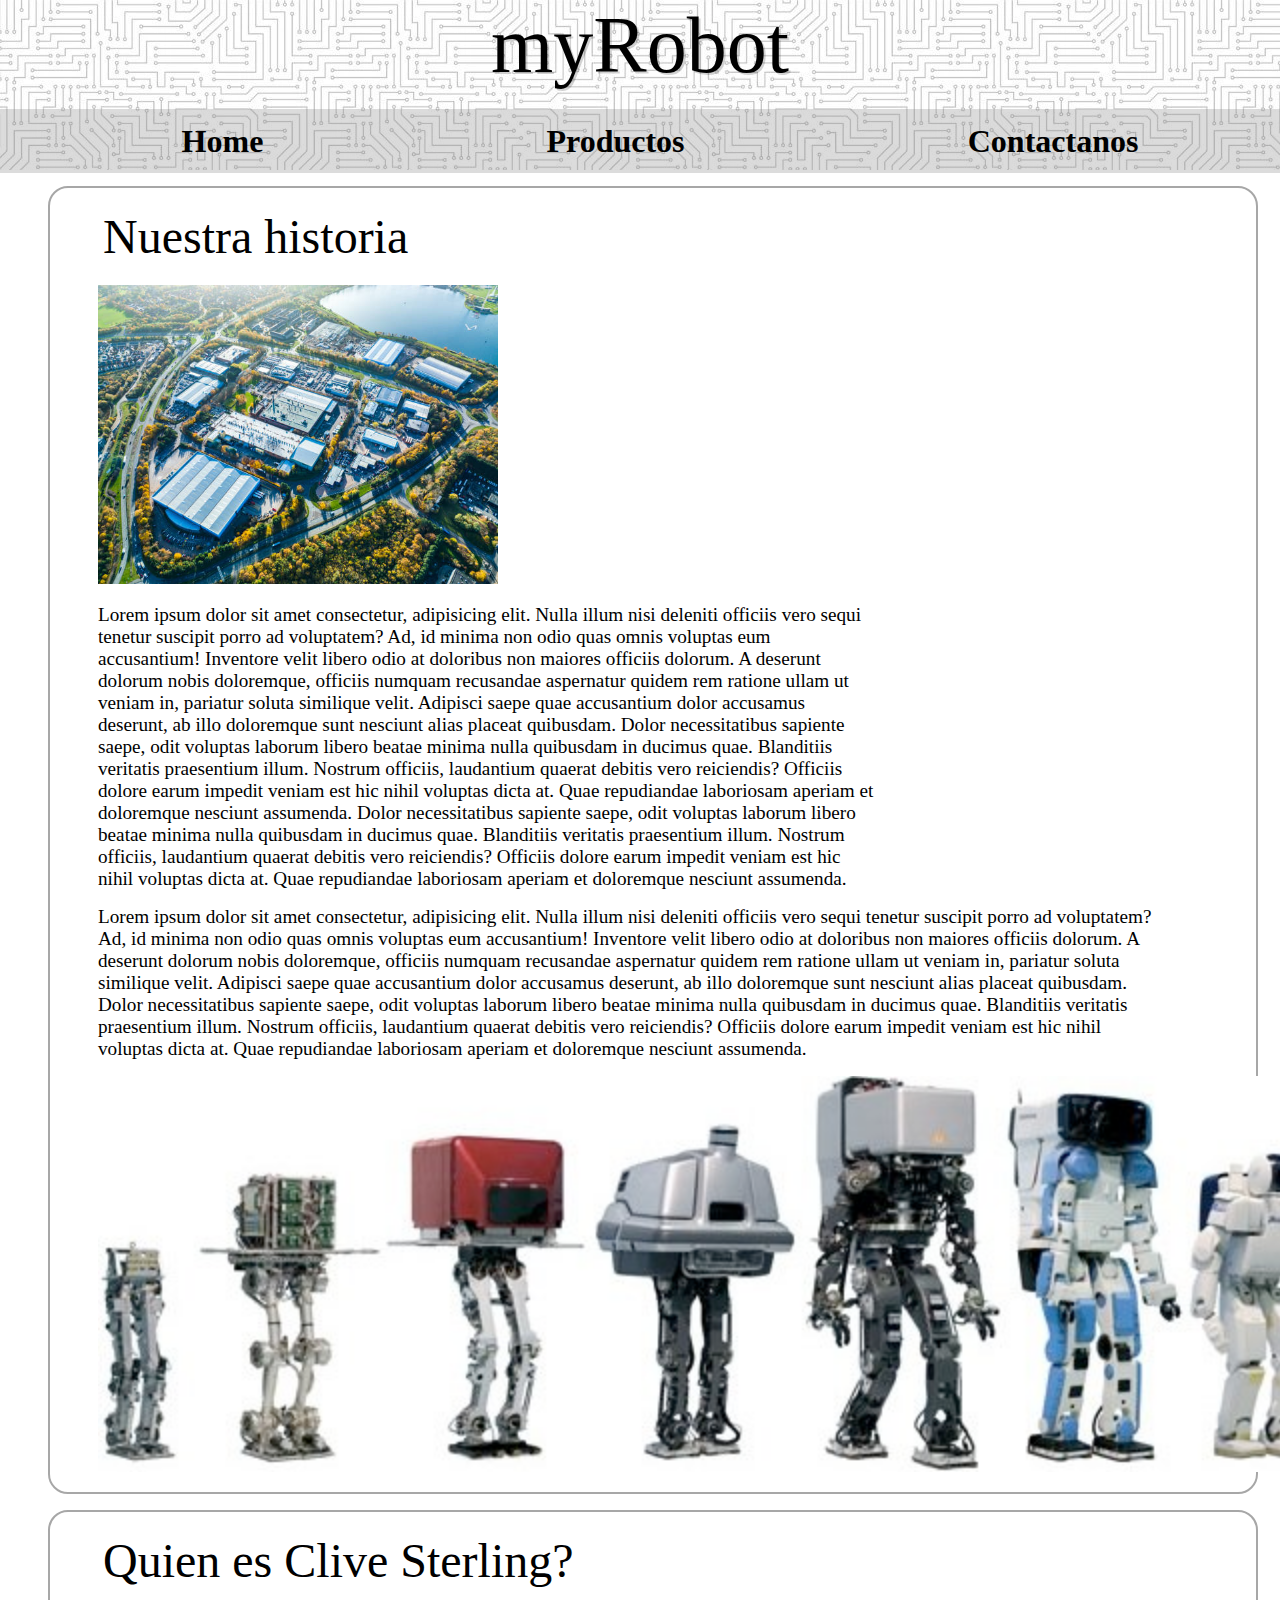
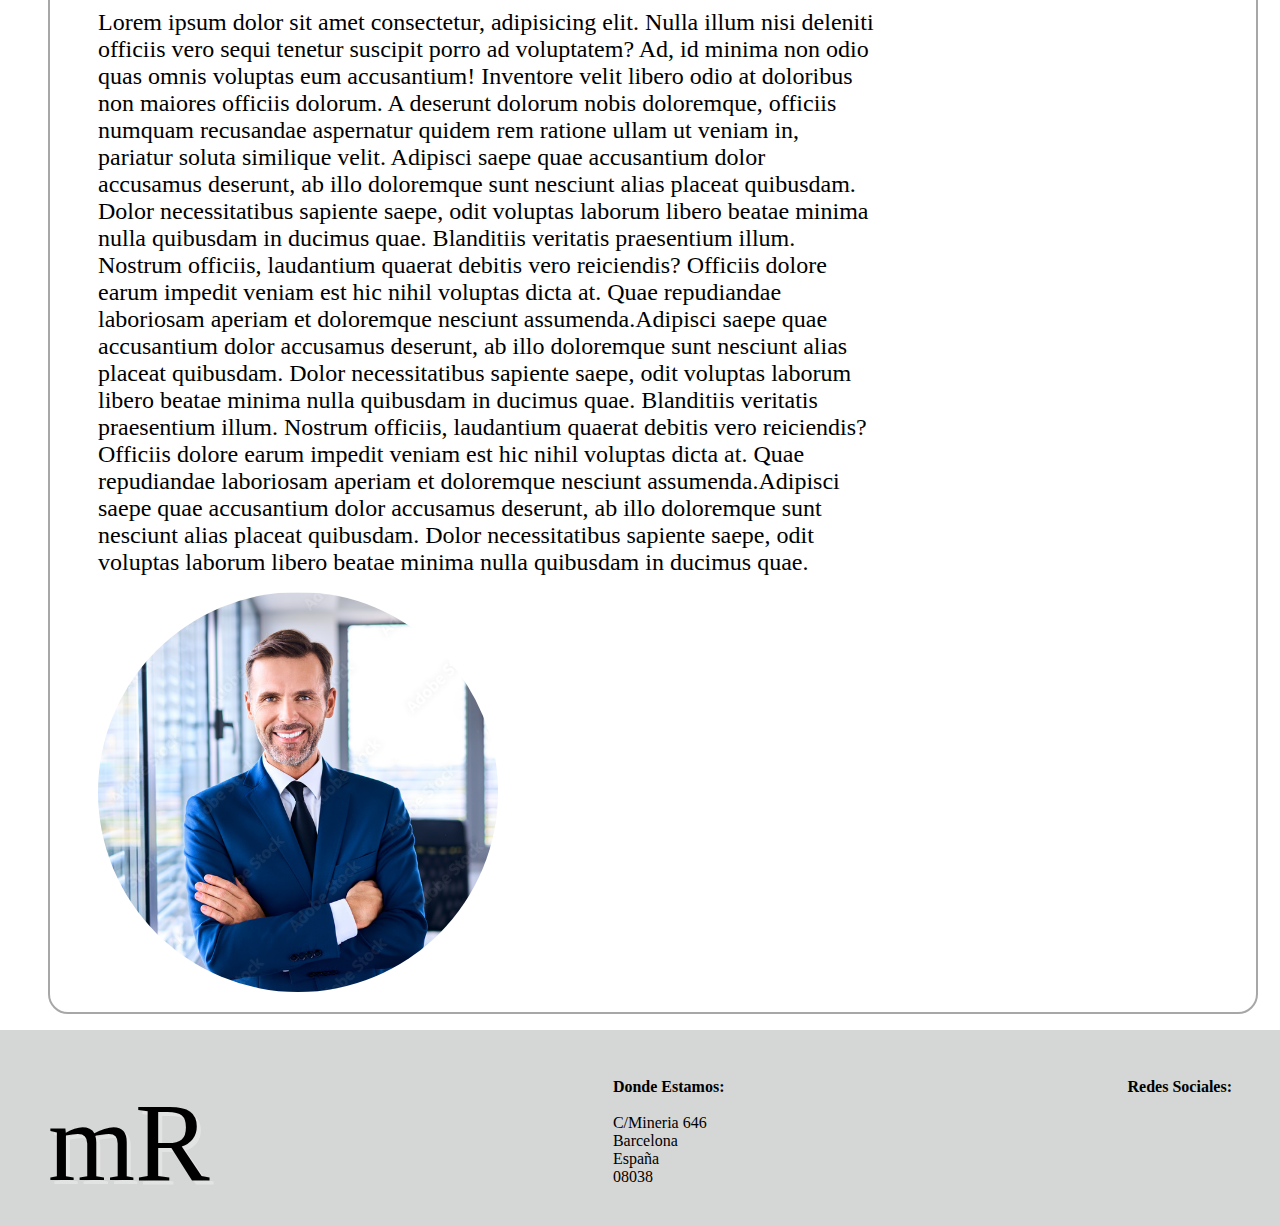
<file: EXAMEN/index.html>
<!DOCTYPE html>
<html lang="en">
    <head>
        <meta charset="UTF-8">
        <meta name="viewport" content="width=device-width, initial-scale=1.0">
        <link rel="stylesheet" href="style.css">

        <title>EXAMEN - FRANCISCO FARRANDO</title>
    </head>
    <body>
        <header>
            <div class="title">myRobot</div>
            <br>
            <nav>
                <ul class="nav-bar">
                    <li>
                        <a href="/index.html">Home </a>
                    </li>
                    <li>
                        <a href="Visual/products.html">Productos</a>
                    </li>
                    <li>
                        <a href="Visual/contact.html">Contactanos</a>
                    </li>
                </ul>
            </nav>

        </header>

        <!--CUERPO-->
        <main>
            <div class="container">
                <div class="subcontainer">
                    <div class="midtitle">
                        Nuestra historia
                    </div>

                    <div>
                        <img class="img-text1" src="img/industry.jpg"
                            alt="Nuestras instalaciones (Vista Aerea)">
                    </div>

                    <div class=text> Lorem ipsum dolor sit amet consectetur,
                        adipisicing elit. Nulla illum nisi deleniti officiis
                        vero
                        sequi tenetur suscipit porro ad voluptatem? Ad, id
                        minima
                        non odio quas omnis voluptas eum accusantium!
                        Inventore velit libero odio at doloribus non maiores
                        officiis dolorum. A deserunt dolorum nobis doloremque,
                        officiis numquam recusandae aspernatur quidem rem
                        ratione
                        ullam ut veniam in, pariatur soluta similique velit.
                        Adipisci saepe quae accusantium dolor accusamus
                        deserunt, ab
                        illo doloremque sunt nesciunt alias placeat quibusdam.
                        Dolor
                        necessitatibus sapiente saepe, odit voluptas laborum
                        libero
                        beatae minima nulla quibusdam in ducimus quae.
                        Blanditiis veritatis praesentium illum. Nostrum
                        officiis,
                        laudantium quaerat debitis vero reiciendis? Officiis
                        dolore
                        earum impedit veniam est hic nihil voluptas dicta at.
                        Quae
                        repudiandae laboriosam aperiam et doloremque nesciunt
                        assumenda.
                        Dolor necessitatibus sapiente saepe, odit voluptas
                        laborum libero
                        beatae minima nulla quibusdam in ducimus quae.
                        Blanditiis veritatis praesentium illum. Nostrum
                        officiis,
                        laudantium quaerat debitis vero reiciendis? Officiis
                        dolore
                        earum impedit veniam est hic nihil voluptas dicta at.
                        Quae
                        repudiandae laboriosam aperiam et doloremque nesciunt
                        assumenda.
                    </div>
                    <div class=text2> Lorem ipsum dolor sit amet consectetur,
                        adipisicing elit. Nulla illum nisi deleniti officiis
                        vero
                        sequi tenetur suscipit porro ad voluptatem? Ad, id
                        minima
                        non odio quas omnis voluptas eum accusantium!
                        Inventore velit libero odio at doloribus non maiores
                        officiis dolorum. A deserunt dolorum nobis doloremque,
                        officiis numquam recusandae aspernatur quidem rem
                        ratione
                        ullam ut veniam in, pariatur soluta similique velit.
                        Adipisci saepe quae accusantium dolor accusamus
                        deserunt, ab
                        illo doloremque sunt nesciunt alias placeat quibusdam.
                        Dolor
                        necessitatibus sapiente saepe, odit voluptas laborum
                        libero
                        beatae minima nulla quibusdam in ducimus quae.
                        Blanditiis veritatis praesentium illum. Nostrum
                        officiis,
                        laudantium quaerat debitis vero reiciendis? Officiis
                        dolore
                        earum impedit veniam est hic nihil voluptas dicta at.
                        Quae
                        repudiandae laboriosam aperiam et doloremque nesciunt
                        assumenda.
                    </div>

                    <div>
                        <img class="img-text2" src="img/evolution.png"
                            alt="Evolucion de Nuestros Robots">
                    </div>
                </div>

                <div class="subcontainer">
                    <div class="midtitle">
                        Quien es Clive Sterling?
                    </div>

                    <div class=text3> Lorem ipsum dolor sit amet consectetur,
                        adipisicing elit. Nulla illum nisi deleniti officiis
                        vero
                        sequi tenetur suscipit porro ad voluptatem? Ad, id
                        minima
                        non odio quas omnis voluptas eum accusantium!
                        Inventore velit libero odio at doloribus non maiores
                        officiis dolorum. A deserunt dolorum nobis doloremque,
                        officiis numquam recusandae aspernatur quidem rem
                        ratione
                        ullam ut veniam in, pariatur soluta similique velit.
                        Adipisci saepe quae accusantium dolor accusamus
                        deserunt, ab
                        illo doloremque sunt nesciunt alias placeat quibusdam.
                        Dolor
                        necessitatibus sapiente saepe, odit voluptas laborum
                        libero
                        beatae minima nulla quibusdam in ducimus quae.
                        Blanditiis veritatis praesentium illum. Nostrum
                        officiis,
                        laudantium quaerat debitis vero reiciendis? Officiis
                        dolore
                        earum impedit veniam est hic nihil voluptas dicta at.
                        Quae
                        repudiandae laboriosam aperiam et doloremque nesciunt
                        assumenda.Adipisci saepe quae accusantium dolor
                        accusamus
                        deserunt, ab
                        illo doloremque sunt nesciunt alias placeat quibusdam.
                        Dolor
                        necessitatibus sapiente saepe, odit voluptas laborum
                        libero
                        beatae minima nulla quibusdam in ducimus quae.
                        Blanditiis veritatis praesentium illum. Nostrum
                        officiis,
                        laudantium quaerat debitis vero reiciendis? Officiis
                        dolore
                        earum impedit veniam est hic nihil voluptas dicta at.
                        Quae
                        repudiandae laboriosam aperiam et doloremque nesciunt
                        assumenda.Adipisci saepe quae accusantium dolor
                        accusamus
                        deserunt, ab
                        illo doloremque sunt nesciunt alias placeat quibusdam.
                        Dolor
                        necessitatibus sapiente saepe, odit voluptas laborum
                        libero
                        beatae minima nulla quibusdam in ducimus quae.

                    </div>
                    <div class="caja2">
                        <img class="img-text3" src="img/client.webp"
                            alt="Foto de Clive Sterling">
                    </div>
                </div>

            </div>
        </main>
        <footer>
            <div class="logo">
                mR

            </div>
            <div class="location"> <span style="font-weight: bolder;">Donde
                    Estamos:</span>
                <br>
                <p>C/Mineria 646 </p>
                <p>Barcelona</p>
                <p>España </p>
                <p>08038</p>
            </div>
            <div class="rrss">
                <span style="font-weight: bolder;">Redes Sociales:</span>
                

            </div>
        </footer>

    </body>
</html>
</file>
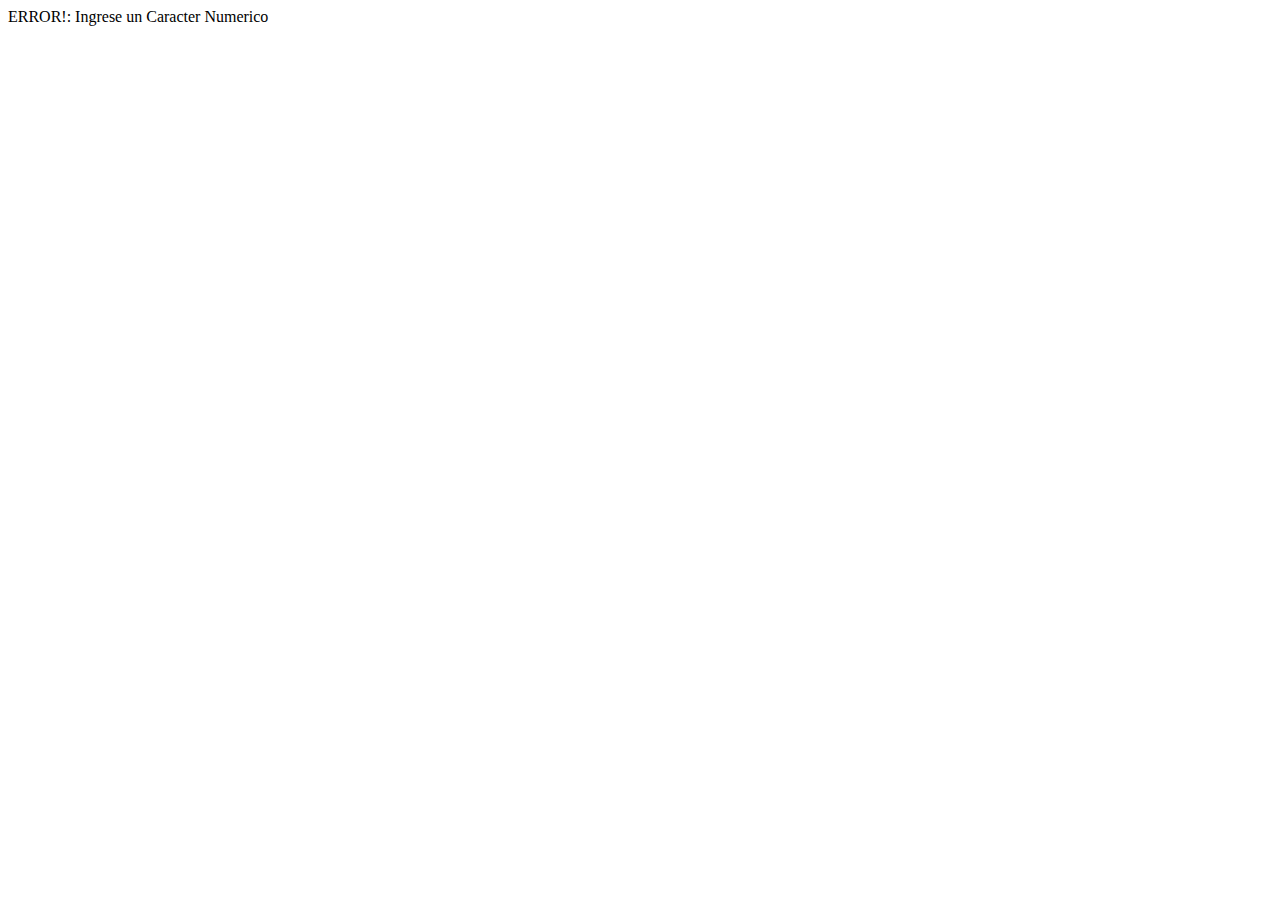
<file: JS CONDICIONALES/E1/index.html>
<!DOCTYPE html>
<html lang="en">
<head>
    <meta charset="UTF-8">
    <meta name="viewport" content="width=device-width, initial-scale=1.0">
    <title>JS2 - Ejercicio 1</title>
</head>
<body>

    
    <script src="main.js"> </script>
</body>
</html>
</file>
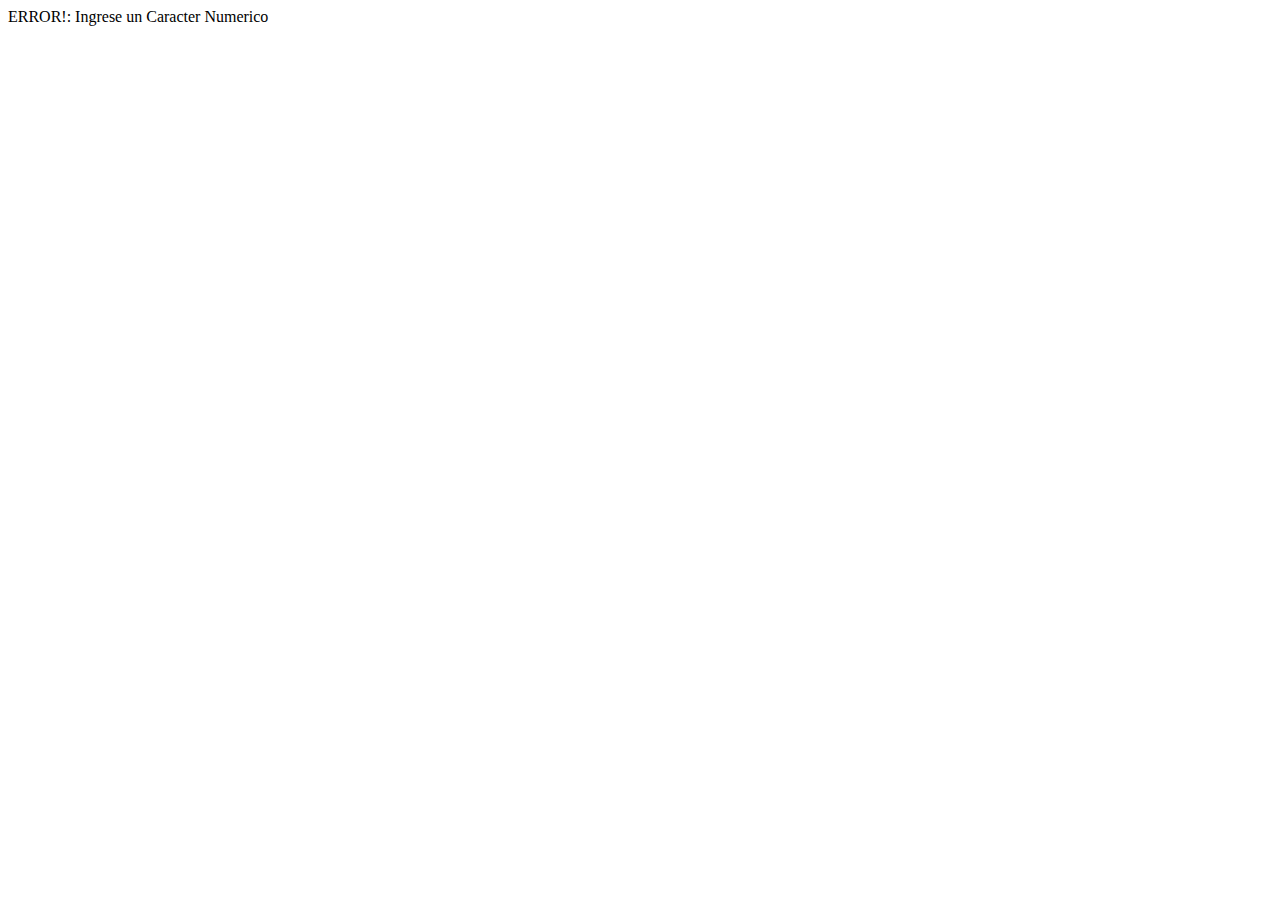
<file: JS CONDICIONALES/E2/index.html>
<!DOCTYPE html>
<html lang="en">
<head>
    <meta charset="UTF-8">
    <meta name="viewport" content="width=device-width, initial-scale=1.0">
    <title>JS2 - Ejercicio 2</title>
</head>
<body>

    
    <script src="main.js"> </script>
</body>
</html>
</file>
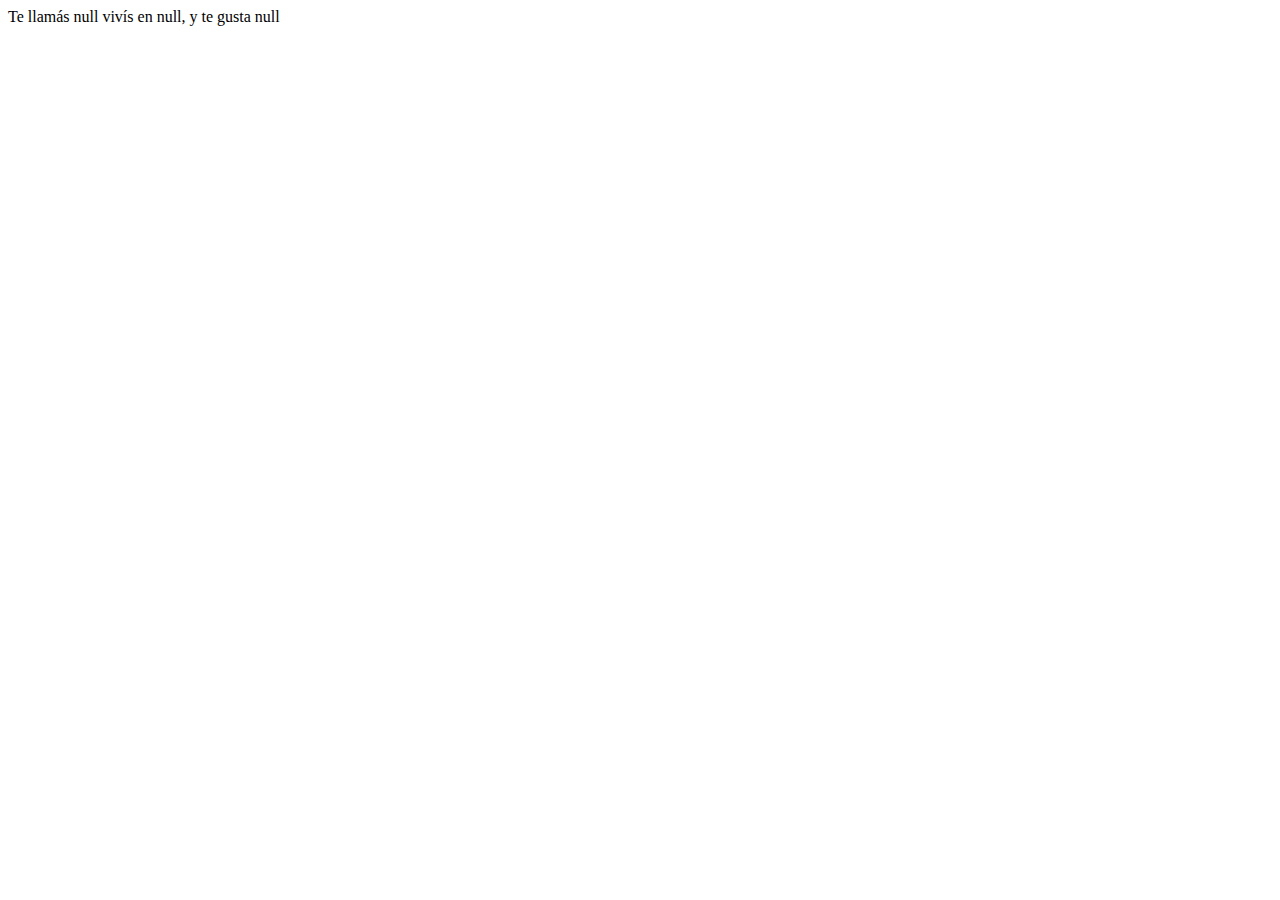
<file: JS1/E2/index.html>
<!DOCTYPE html>
<html lang="en">
<head>
    <meta charset="UTF-8">
    <meta name="viewport" content="width=device-width, initial-scale=1.0">
    <title>JS1 - Ejercicio 2</title>
</head>
<body>

    <script src="main.js"> </script>
    
</body>
</html>
</file>
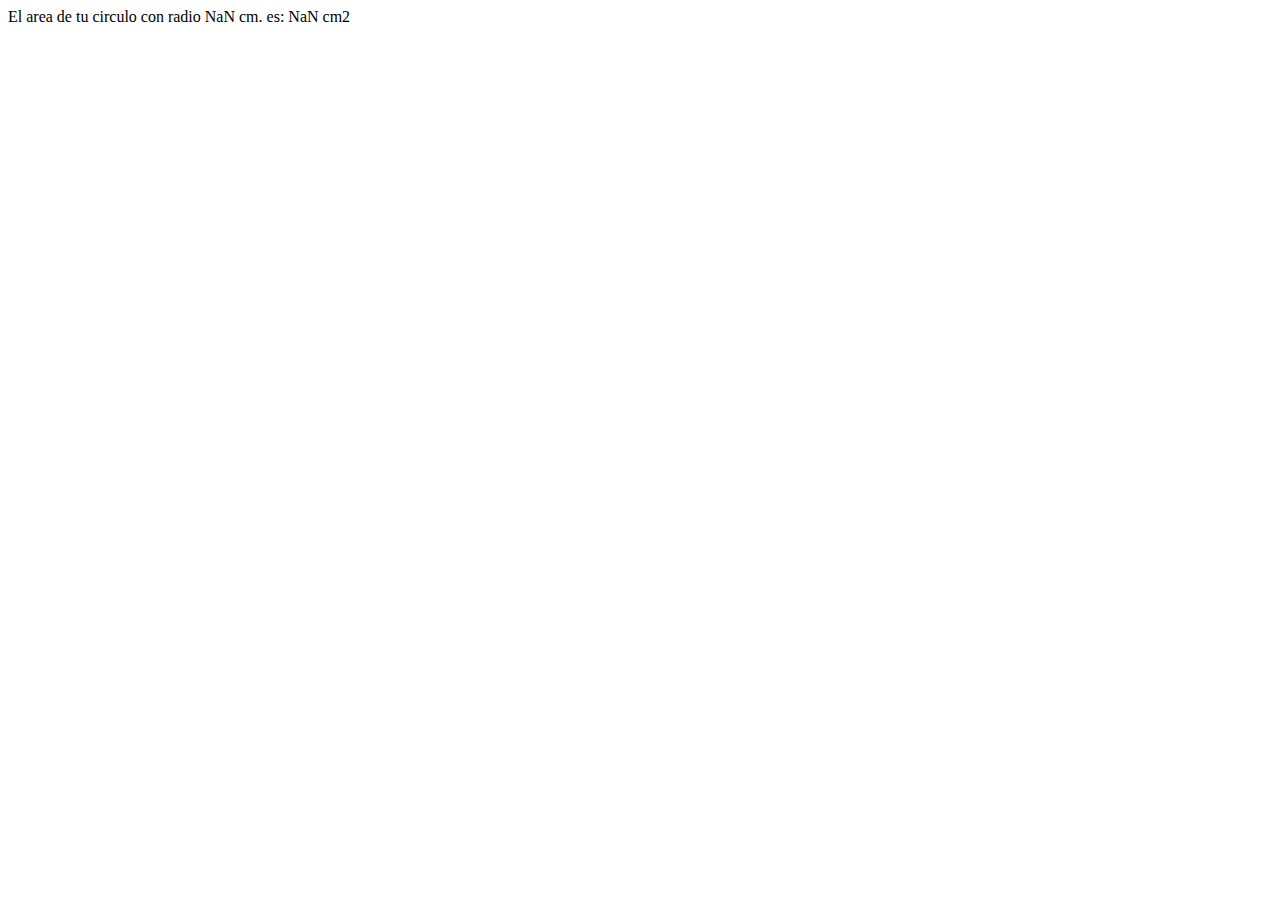
<file: JS1/E3/index.html>
<!DOCTYPE html>
<html lang="en">
<head>
    <meta charset="UTF-8">
    <meta name="viewport" content="width=device-width, initial-scale=1.0">
    <title>JS1 - Ejercicio 3</title>
</head>
<body>

    <script src="main.js"> </script>
    
</body>
</html>
</file>
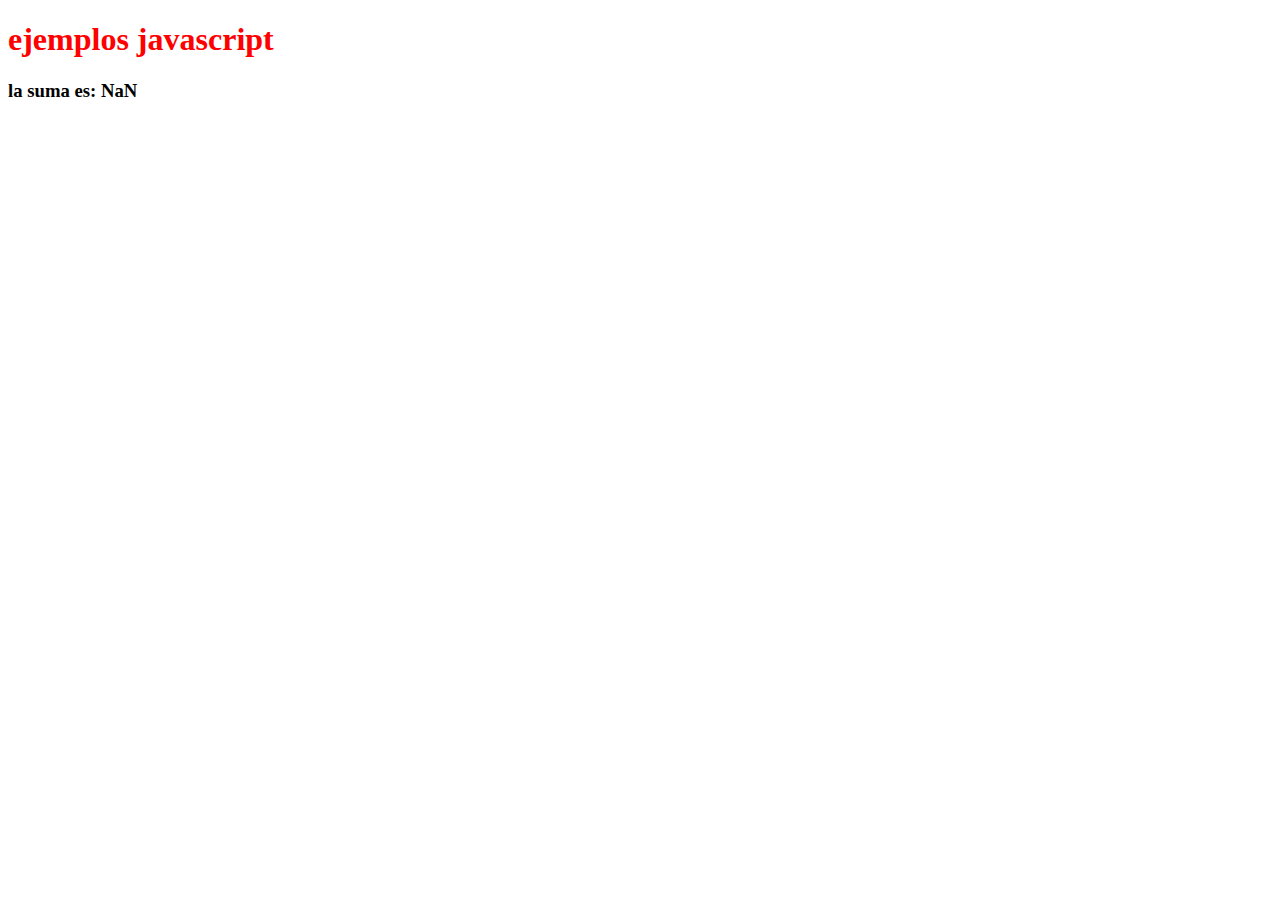
<file: JS1/ejemplojs1/index.html>
<!DOCTYPE html>
<html lang="en">
<head>
    <meta charset="UTF-8">
    <meta name="viewport" content="width=device-width, initial-scale=1.0">
    <link rel="stylesheet" href="style.css">
    <title>ejemplo js 1</title>
</head>
<body>
    <h1>ejemplos javascript</h1>
    <p></p>
    <p></p>
    <p></p>
    <script src="main.js"></script>
    
</body>
</html>
</file>
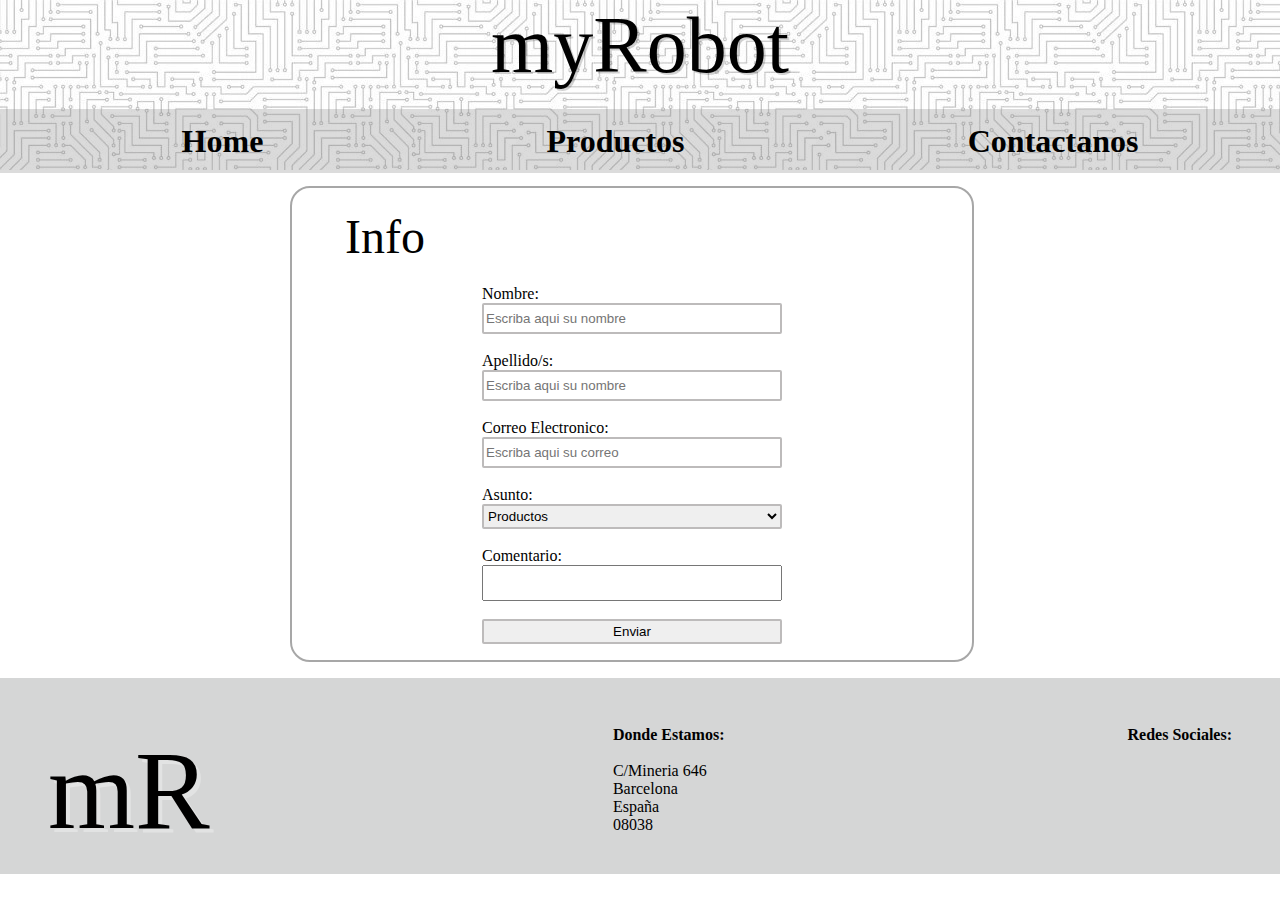
<file: EXAMEN/Visual/contact.html>
<!DOCTYPE html>
<html lang="en">
    <head>
        <meta charset="UTF-8">
        <meta name="viewport" content="width=device-width, initial-scale=1.0">
        <link rel="stylesheet" href="../style.css">

        <title>EXAMEN - FRANCISCO FARRANDO</title>
    </head>
    <body>
        <header>
            <div class="title">myRobot</div>
            <br>
            <nav>
                <ul class="nav-bar">
                    <li>
                        <a href="../index.html">Home </a>
                    </li>
                    <li>
                        <a href="products.html">Productos</a>
                    </li>
                    <li>
                        <a href="contact.html">Contactanos</a>
                    </li>
                </ul>
            </nav>

        </header>
        <main>

        </main>
        <div class="container2">
            <div class="subcontainer2">
                <div class="midtitle">Info</div>

                <form action="received.html" method="get">

                    <label for="name">Nombre:</label>
                    <input type="text" placeholder="Escriba aqui su nombre"
                        id="name" name="name">
                    <br>
                    <label for="sirname">Apellido/s:</label>
                    <input type="text" placeholder="Escriba aqui su nombre"
                        id="sirname" name="sirname" required>
                    <br>
                    <label for="email">Correo Electronico:</label>
                    <input type="email" placeholder="Escriba aqui su correo"
                        id="email" name="email" required>
                    <br>
                  <label for="subject">Asunto:</label>
                    <select name="options" id="options">
                        <option value="product">Productos</option>
                        <option value="work">Trabaja con Nosotros</option>
                    </select>
                    <br>
                    <label for="comment">Comentario:</label>
                    <textarea placeholder="Escriba aqui..." name="comment" id="comment" 
                        maxlength="140" required>
                        </textarea>
                    <br>
                    <input type="submit" value="Enviar">

                </div>

            </form>
        </div>

        <footer>
            <div class="logo">
                mR

            </div>
            <div class="location"> <span style="font-weight: bolder;">Donde
                    Estamos:</span>
                <br>
                <p>C/Mineria 646 </p>
                <p>Barcelona</p>
                <p>España </p>
                <p>08038</p>
            </div>
            <div class="rrss">
                <span style="font-weight: bolder;">Redes Sociales:</span>

            </div>
        </footer>
</file>
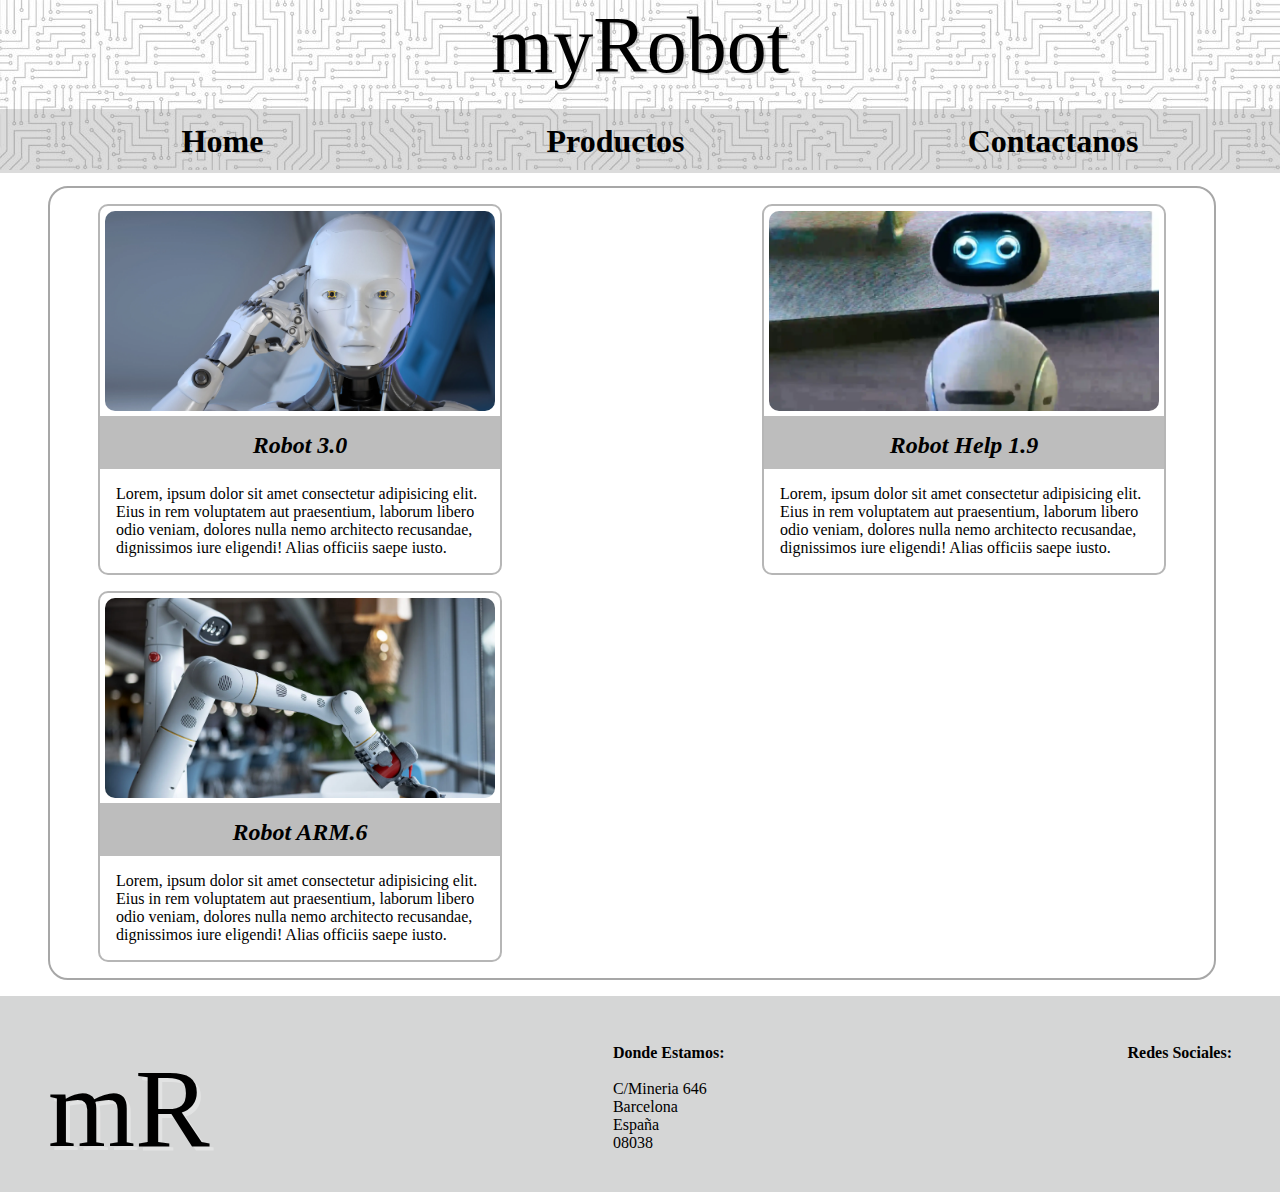
<file: EXAMEN/Visual/products.html>
<!DOCTYPE html>
<html lang="en">
    <head>
        <meta charset="UTF-8">
        <meta name="viewport" content="width=device-width, initial-scale=1.0">
        <link rel="stylesheet" href="../style.css">
        
        <title>EXAMEN - FRANCISCO FARRANDO</title>
    </head>
    <body>
        <header>
            <div class="title">myRobot</div>
            <br>
            <nav>
                <ul class="nav-bar">
                    <li>
                        <a href="../index.html">Home </a>
                    </li>
                    <li>
                        <a href="products.html">Productos</a>
                    </li>
                    <li>
                        <a href="contact.html">Contactanos</a>
                    </li>
                </ul>
            </nav>

        </header>
        <div class="container">
            <div class="subcontainer">
                <div class="card">
                    <div class="cardimg1">

                    </div>

                    <div class="cardtitle">
                        Robot 3.0
                    </div>
                    <div class="carddescription">Lorem, ipsum dolor sit amet consectetur adipisicing elit. Eius in rem voluptatem aut praesentium, laborum libero odio veniam, dolores nulla nemo architecto recusandae, dignissimos iure eligendi! Alias officiis saepe iusto.</div>

                </div>

                <div class="card">
                    <div class="cardimg2">

                    </div>

                    <div class="cardtitle">
                        Robot Help 1.9
                    </div>
                    <div class="carddescription">Lorem, ipsum dolor sit amet consectetur adipisicing elit. Eius in rem voluptatem aut praesentium, laborum libero odio veniam, dolores nulla nemo architecto recusandae, dignissimos iure eligendi! Alias officiis saepe iusto.</div>

                </div>

                <div class="card">
                    <div class="cardimg3">

                    </div>

                    <div class="cardtitle">
                        Robot ARM.6
                    </div>
                    <div class="carddescription">Lorem, ipsum dolor sit amet consectetur adipisicing elit. Eius in rem voluptatem aut praesentium, laborum libero odio veniam, dolores nulla nemo architecto recusandae, dignissimos iure eligendi! Alias officiis saepe iusto.</div>

                </div>

            </div>

        </div>








        <footer>
            <div class="logo">
                mR

            </div>
            <div class="location"> <span style="font-weight: bolder;">Donde
                    Estamos:</span>
                <br>
                <p>C/Mineria 646 </p>
                <p>Barcelona</p>
                <p>España </p>
                <p>08038</p>
            </div>
            <div class="rrss">
                <span style="font-weight: bolder;">Redes Sociales:</span>
                

            </div>
        </footer>
</file>
<file: EXAMEN/style.css>
*{
  margin: 0px;
}
header{
    height: 170px;    
    background-image: url(img/pattern_header.3.webp);
    background-color: white;
    }

.title{
    font-family: 'Franklin Gothic Medium';
    font-size: 5em;
    display: flex;
    justify-content: center;
    text-shadow: 2px 2px rgba(0, 0, 0, 0.172);
}
.nav-bar{
    display: flex;
    flex-wrap: wrap;
    flex-direction: row;
    justify-content: space-around;
    background-color: rgba(128, 128, 128, 0.274);
    height: 4em;
    align-items: center;
    list-style: none;
    text-decoration:none;
    color: black;
    font-weight: bolder;
   
}
a{
    text-decoration:none;
    color: black;
    font-size: xx-large;
}

.container{
    margin: 1em 4em 1em 3em;
    display: flex;
    flex-wrap: wrap;
    gap: 1em;}
 .container2{
        margin: 1em 4em 1em 3em;
        display: flex;
        flex-wrap: wrap;
        gap: 1em;
        justify-content: center;
}
.subcontainer{
    width: 95%;
    display: flex;
    flex-wrap: wrap;
    gap: 1em;
    border: 2px solid rgb(167, 167, 167);
    border-radius: 20px;
    padding: 1em 3em 1em 3em;
    justify-content: space-between;}
    
    
    .subcontainer2{
        width: 50%;
        display: flex;
        flex-wrap: wrap;
        justify-content: center;
        gap: 1em;
        border: 2px solid rgb(167, 167, 167);
        border-radius: 20px;
        padding: 1em 3em 1em 3em;
    
}
.midtitle{
    width: 100vw;
    font-size: 3em;
    font-weight: 500;
    padding: 5px;
    display: flex;
    align-content: center;
}

.text{
    width: 70%;
    font-size:larger;
    



}
.text2{
    width: 95%;
    font-size:larger;

}
.text3{
    width: 70%;
    font-size:x-large

}


.img-text1{
    width: 400px ;
}
.img-text2{
    width: 200%;
}
.img-text3{
    width: 400px;
    border-radius: 50%;
}

footer{
    padding: 3em;
    background-color: rgb(213, 214, 214);
    height: 100px;
    display: flex;
    justify-content: space-between;
}

.logo{
    font-size: 7em;
    text-shadow: 4px 4px rgba(255, 255, 255, 0.324);
}

.location{
    display: flex;
    flex-direction: column;
}

form{
    display: flex;
    flex-direction: column;
    width: 300px;
    
}
input, select{
    height: 25px;
    border: solid 2px rgb(189, 187, 187);
    border-radius: 2px;}

.card{
    width: 400px;
    paddinf: 5px;
    border: 2px solid rgb(182, 182, 182);
    border-radius: 10px;
}
.cardimg1{
    
    background-image: url(img/card1.webp);
    height: 200px;
    background-size: cover;
    border-radius: 10px;
    margin: 5px;
}
.cardtitle{
    height: 2em;
    background-color: rgb(189, 189, 189);
    display: flex;
    align-items: center;
    justify-content: center;
    font-size: x-large;
    padding-top: 5px;
    font-style: italic;
    font-weight: bolder;
}
.carddescription{
    margin: 1em;
    
}

.cardimg2{
    
    background-image: url(img/card2.webp);
    height: 200px;
    background-size: cover;
    border-radius: 10px;
    margin: 5px;
}


.cardimg3{
    
    background-image: url(img/card3.webp);
    height: 200px;
    background-size: cover;
    border-radius: 10px;
    margin: 5px;
}
textarea{
    resize: none;
}
</file>
<file: JS1/ejemplojs1/style.css>
h1{
    color: red;
}
</file>
